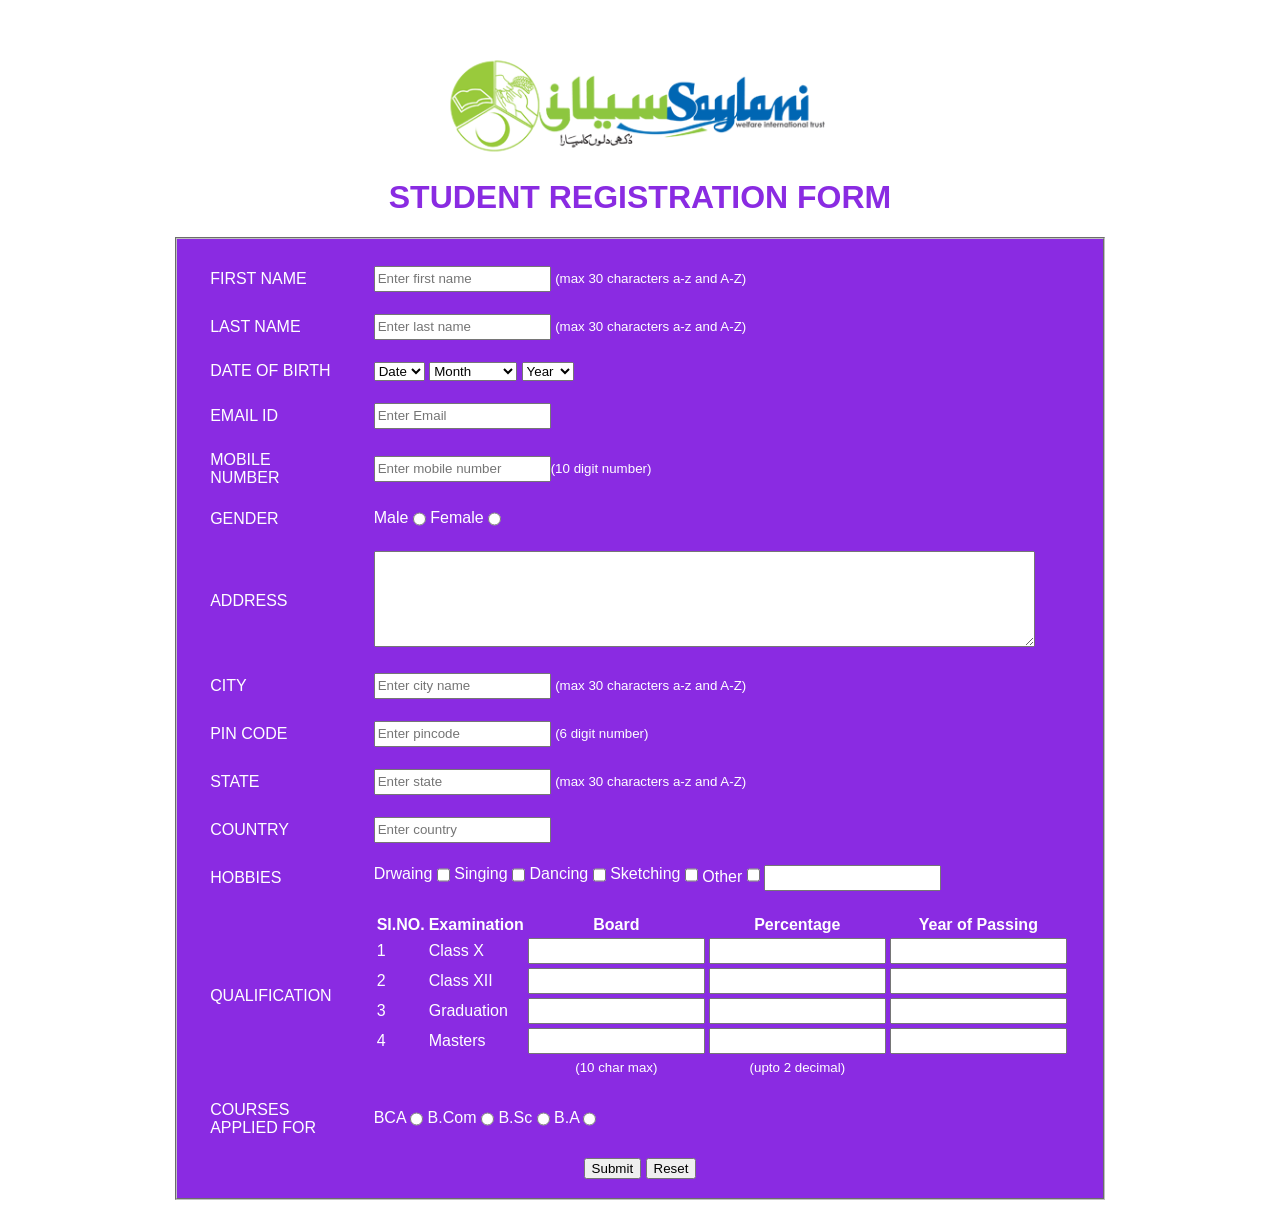
<file: yes/index.html>
<!DOCTYPE html>
<html lang="en">

<head>
    <meta charset="UTF-8">
    <meta name="viewport" content="width=device-width, initial-scale=1.0">
    <title>Registration Form</title>
    <link rel="stylesheet" href="style.css">
</head>

<body>
    <img class="logo" src="Saylani-logo.png" alt="Saylani logo" width="400px" height="100%">
    <h1>STUDENT REGISTRATION FORM</h1>
    <fieldset class="mainField">
        <form action="Response.html">

            <table cellspacing="20px">
                <tr>
                    <td><label for="fName" id="headingLabel">FIRST NAME</label></td>
                    <td><input type="text" placeholder="Enter first name" id="fName" required>
                        <span><small>(max 30 characters a-z and A-Z)</small></span></td>
                </tr>

                <tr>
                    <td><label for="lName" id="headingLabel">LAST NAME</label></td>
                    <td><input type="text" placeholder="Enter last name" id="lName" required>
                        <span><small>(max 30 characters a-z and A-Z)</small></span></td>
                </tr>
                <tr>
                    <td><label for="DOB" id="headingLabel">DATE OF BIRTH</label></td>
                    <td>
                        <select name=date>
                            <option style="display:none;">Date</option>
                            <option value='01'>01</option>
                            <option value='02'>02</option>
                            <option value='03'>03</option>
                            <option value='04'>04</option>
                            <option value='05'>05</option>
                            <option value='06'>06</option>
                            <option value='07'>07</option>
                            <option value='08'>08</option>
                            <option value='09'>09</option>
                            <option value='10'>10</option>
                            <option value='11'>11</option>
                            <option value='12'>12</option>
                            <option value='13'>13</option>
                            <option value='14'>14</option>
                            <option value='15'>15</option>
                            <option value='16'>16</option>
                            <option value='17'>17</option>
                            <option value='18'>18</option>
                            <option value='19'>19</option>
                            <option value='20'>20</option>
                            <option value='21'>21</option>
                            <option value='22'>22</option>
                            <option value='23'>23</option>
                            <option value='24'>24</option>
                            <option value='25'>25</option>
                            <option value='26'>26</option>
                            <option value='27'>27</option>
                            <option value='28'>28</option>
                            <option value='29'>29</option>
                            <option value='30'>30</option>
                            <option value='31'>31</option>
                        </select>
                        <select name=month>
                            <option style="display:none;">Month</option>
                            <option value='01'>January</option>
                            <option value='02'>February</option>
                            <option value='03'>March</option>
                            <option value='04'>April</option>
                            <option value='05'>May</option>
                            <option value='06'>June</option>
                            <option value='07'>July</option>
                            <option value='08'>August</option>
                            <option value='09'>September</option>
                            <option value='10'>October</option>
                            <option value='11'>November</option>
                            <option value='12'>December</option>
                        </select>
                        <select name=year>
                            <option style="display:none;">Year</option>
                            <option value="">2020</option>
                            <option value="">2019</option>
                            <option value="">2018</option>
                            <option value="">2017</option>
                            <option value="">2016</option>
                            <option value="">2015</option>
                            <option value="">2014</option>
                            <option value="">2013</option>
                            <option value="">2012</option>
                            <option value="">2011</option>
                            <option value="">2010</option>
                            <option value="">2009</option>
                            <option value="">2008</option>
                            <option value="">2007</option>
                            <option value="">2006</option>
                            <option value="">2005</option>
                            <option value="">2004</option>
                            <option value="">2003</option>
                            <option value="">2002</option>
                            <option value="">2001</option>
                            <option value="">2000</option>
                            <option value="">1999</option>
                            <option value="">1998</option>
                            <option value="">1997</option>
                            <option value="">1996</option>
                            <option value="">1995</option>
                            <option value="">1994</option>
                            <option value="">1993</option>
                            <option value="">1992</option>
                            <option value="">199</option>
    
                        </select>

                        </select>


                    </td>
                </tr>
                <tr>
                    <td> <label for="email" id="headingLabel">EMAIL ID</label></td>
                    <td> <input type="text" placeholder="Enter Email" id="email" required>
                        </td>

                </tr>
                <tr>
                    <td><label for="contact" id="headingLabel">MOBILE NUMBER</label></td>
                    <td><input type="phone" placeholder="Enter mobile number" id="contact" pattern="[0-9]{4}-[0-9]{7}"
                            required><span><small>(10 digit number)</small></span></td>
                </tr>
                <tr>
                    <td><label id="headingLabel">GENDER</label></td>
                    <td><label for="male">Male</label>
                        <input type="radio" id="male" value="male" >
                        <label for="female">Female</label>
                        <input type="radio" id="female" value="female" ></td>
                </tr>
                <tr>
                    <td><label for="adress" id="headingLabel">ADDRESS</label></td>
                    <td><textarea type="text" cols="80" rows="6" id="adress" required>
                </textarea></td>
                </tr>
                <tr>
                    <td><label for="city" id="headingLabel">CITY</label></td>
                    <td><input type="text" placeholder="Enter city name" id="city" required>
                        <span><small>(max 30 characters a-z and A-Z)</small></span></td>
                </tr>
                <tr>
                    <td><label for="pincode" id="headingLabel">PIN CODE</label></td>
                    <td> <input type="text" placeholder="Enter pincode" id="pincode" pattern="[0-9]{6}" required>
                        <span><small>(6 digit number)</small></span></td>
                </tr>
                <tr>
                    <td><label for="state" id="headingLabel">STATE</label></td>
                    <td><input type="text" placeholder="Enter state" id="state" required>
                        <span><small>(max 30 characters a-z and A-Z)</small></span></td>
                </tr>
                <tr>
                    <td><label for="country" id="headingLabel">COUNTRY</label></td>
                    <td><input type="text" placeholder="Enter country" id="country" required></td>
                </tr>
                <tr>
                    <td><label id="headingLabel">HOBBIES</label></td>
                    <td> <label for="drawing">Drwaing
                            <input type="checkbox" id="drawing" value="drawing" ></label>
                        <label for="singing">Singing
                            <input type="checkbox" id="singing" value="singing" ></label>
                        <label for="dancing">Dancing
                            <input type="checkbox" id="dancing" value="dancing" ></label>
                        <label for="sketching">Sketching
                            <input type="checkbox" id="sketching" value="sketching" ></label>
                        <label for="other">Other
                            <input type="checkbox" id="other" value="other" >
                            <input type="text">
                        </label></td>
                </tr>

                <tr>
                    <td><label id="headingLabel">QUALIFICATION</label></td>
                    <td>
                        <table cellspacing="2px">
                            <thead>
                                <tr>
                                    <th>SI.NO.</th>
                                    <th>Examination</th>
                                    <th>Board</th>
                                    <th>Percentage</th>
                                    <th>Year of Passing</th>
                                </tr>
                            </thead>
                            <tbody>
                                <tr>
                                    <td>1</td>
                                    <td>Class X</td>
                                    <td><input type="text required"></td>
                                    <td><input type="text required"></td>
                                    <td><input type="text required"></td>
                                </tr>
                                <tr>
                                    <td>2</td>
                                    <td>Class XII</td>
                                    <td><input type="text required"></td>
                                    <td><input type="text required"></td>
                                    <td><input type="text required"></td>
                                </tr>
                                <tr>
                                    <td>3</td>
                                    <td>Graduation</td>
                                    <td><input type="text required"></td>
                                    <td><input type="text required"></td>
                                    <td><input type="text required"></td>
                                </tr>
                                <tr>
                                    <td>4</td>
                                    <td>Masters</td>
                                    <td><input type="text required"></td>
                                    <td><input type="text required"></td>
                                    <td><input type="text required"></td>
                                </tr>
                            </tbody>
                            <tfooter>
                                <tr>
                                    <td></td>
                                    <td></td>
                                    <td align="center"><small>(10 char max)</smal>
                                    </td>
                                    <td align="center"><small>(upto 2 decimal)</small></td>
                                    <td></td>
                                </tr>
                            </tfooter>
                        </table>
                    </td>
                </tr>

                <tr>
                    <td><label id="headingLabel">COURSES APPLIED FOR</label></td>
                    <td><label for="BCA">BCA
                            <input type="radio" id="BCA" value="BCA" ></label>
                        <label for="B.Com">B.Com
                            <input type="radio" id="B.Com" value="B.Com" ></label>
                        <label for="B.Sc">B.Sc
                            <input type="radio" id="B.Sc" value="B.Sc" ></label>
                        <label for="B.A">B.A
                            <input type="radio" id="B.A" value="B.A" ></label></td>
                </tr>
            </table>

            <div class="btn">
                <button type="submit" id="submit" value="Submit">Submit</button>
                <button type="reset" id="reset" value="reset">Reset</button>
            </div>
</body>

</html>
</file>
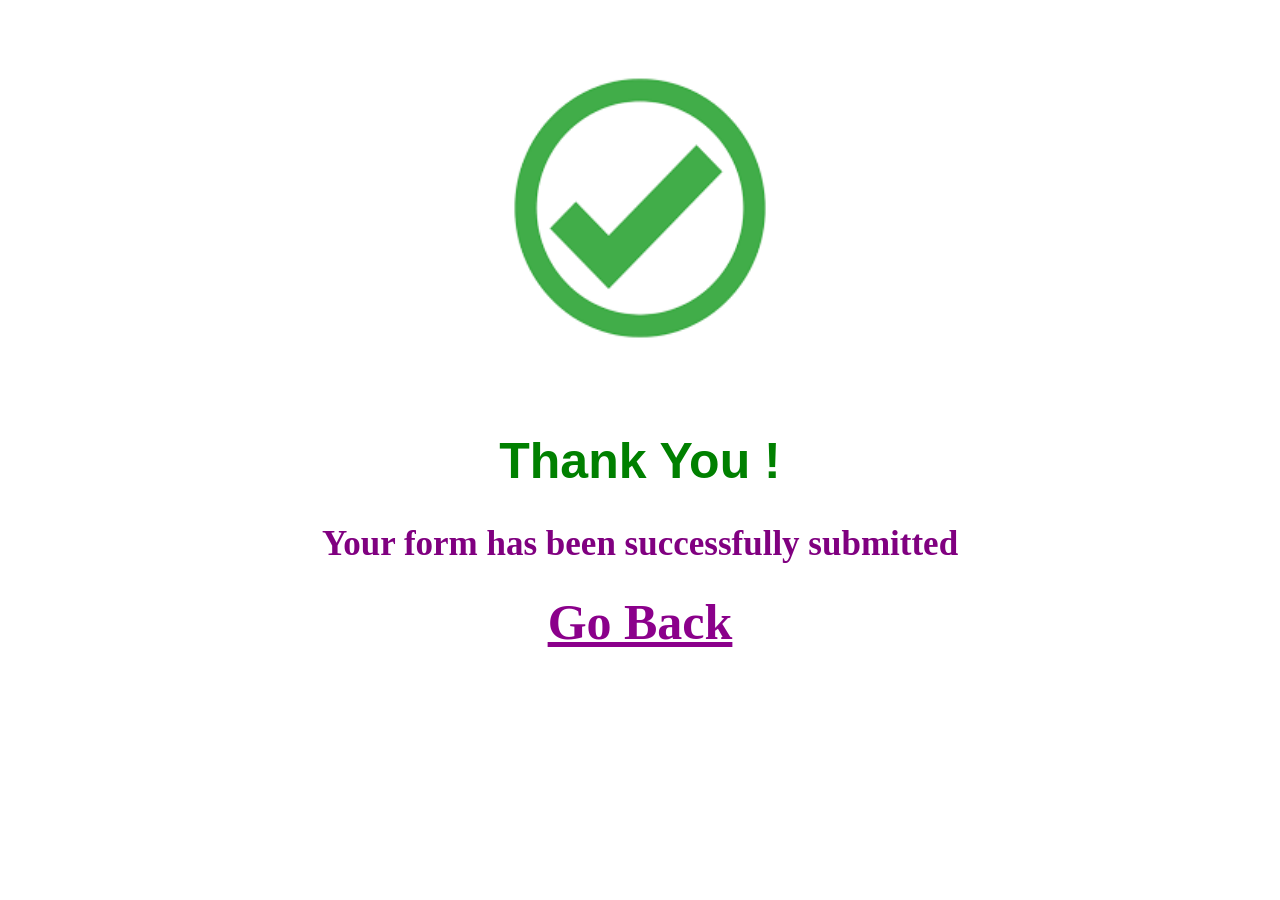
<file: Response.html>
<!DOCTYPE html>
<html lang="en">
<head>
    <meta charset="UTF-8">
    <meta name="viewport" content="width=device-width, initial-scale=1.0">
    <title>Response</title>
    <link rel="stylesheet" href="style.css">
</head>
<body>
    <div class="sucs">
   <img   src="SuccessImg.png" alt="Success Img" width="300px" height="100%">
    <h1>Thank You !</h1>
    <h2>Your form has been successfully submitted</h2>
    <a href="MainForm.html" >Go Back</a>
   </div>
</body>
</html>
</file>
<file: yes/style.css>
.logo{
    margin-top:50px;
    display: block;
    margin-left: auto;
    margin-right: auto;
}
h1{
    text-align: center;
    margin-top:20px;
    font-family: Arial, Helvetica, sans-serif;
    color: blueviolet;
}
.mainField{
    margin-top:20px;
    width: 800px;
    margin-left: auto;
    margin-right: auto;
    background-color: blueviolet;
    color:white;
    font-family: Arial, Helvetica, sans-serif;
}
#headingLabel{
    display:inline;
    vertical-align:baseline;
    margin-right:20px;
}

input[type='radio']{
    margin:0;
}

input[type='radio'], label{   
   display:inline;
   vertical-align:top;
}
input[type='checkbox']{
    margin:0;
}

input[type='checkbox'], label{   
   display:inline;
   vertical-align:top;
}
 
input{
    height:20px;
    width:170;
}
.btn{
    text-align:center;
      height:30px;
   width:150px;
   margin-left: auto;
    margin-right: auto;
}

/* styling for response page */
.sucs{
    text-align:center;
   font-weight: bold;
      height:400px;
   width:800px;
   margin-left: auto;
    margin-right: auto;
    font-family: Cambria, Cochin, Georgia, Times, 'Times New Roman', serif;
}
.sucs h1{
    color:green;
    font-size: 50px;
    
}
.sucs h2{
    color:purple;
    font-size: 35px;
}
.sucs a{
    color:darkmagenta;
    font-size: 50px;

}
</file>
<file: style.css>
.logo{
    margin-top:50px;
    display: block;
    margin-left: auto;
    margin-right: auto;
}
h1{
    text-align: center;
    margin-top:20px;
    font-family: Arial, Helvetica, sans-serif;
    color: blueviolet;
}
.mainField{
    margin-top:20px;
    width: 800px;
    margin-left: auto;
    margin-right: auto;
    background-color: blueviolet;
    color:white;
    font-family: Arial, Helvetica, sans-serif;
}
#headingLabel{
    display:inline;
    vertical-align:baseline;
    margin-right:20px;
}

input[type='radio']{
    margin:0;
}

input[type='radio'], label{   
   display:inline;
   vertical-align:top;
}
input[type='checkbox']{
    margin:0;
}

input[type='checkbox'], label{   
   display:inline;
   vertical-align:top;
}
 
input{
    height:20px;
    width:170;
}
.btn{
    text-align:center;
      height:30px;
   width:150px;
   margin-left: auto;
    margin-right: auto;
}

/* styling for response page */
.sucs{
    text-align:center;
   font-weight: bold;
      height:400px;
   width:800px;
   margin-left: auto;
    margin-right: auto;
    font-family: Cambria, Cochin, Georgia, Times, 'Times New Roman', serif;
}
.sucs h1{
    color:green;
    font-size: 50px;
    
}
.sucs h2{
    color:purple;
    font-size: 35px;
}
.sucs a{
    color:darkmagenta;
    font-size: 50px;

}
</file>
